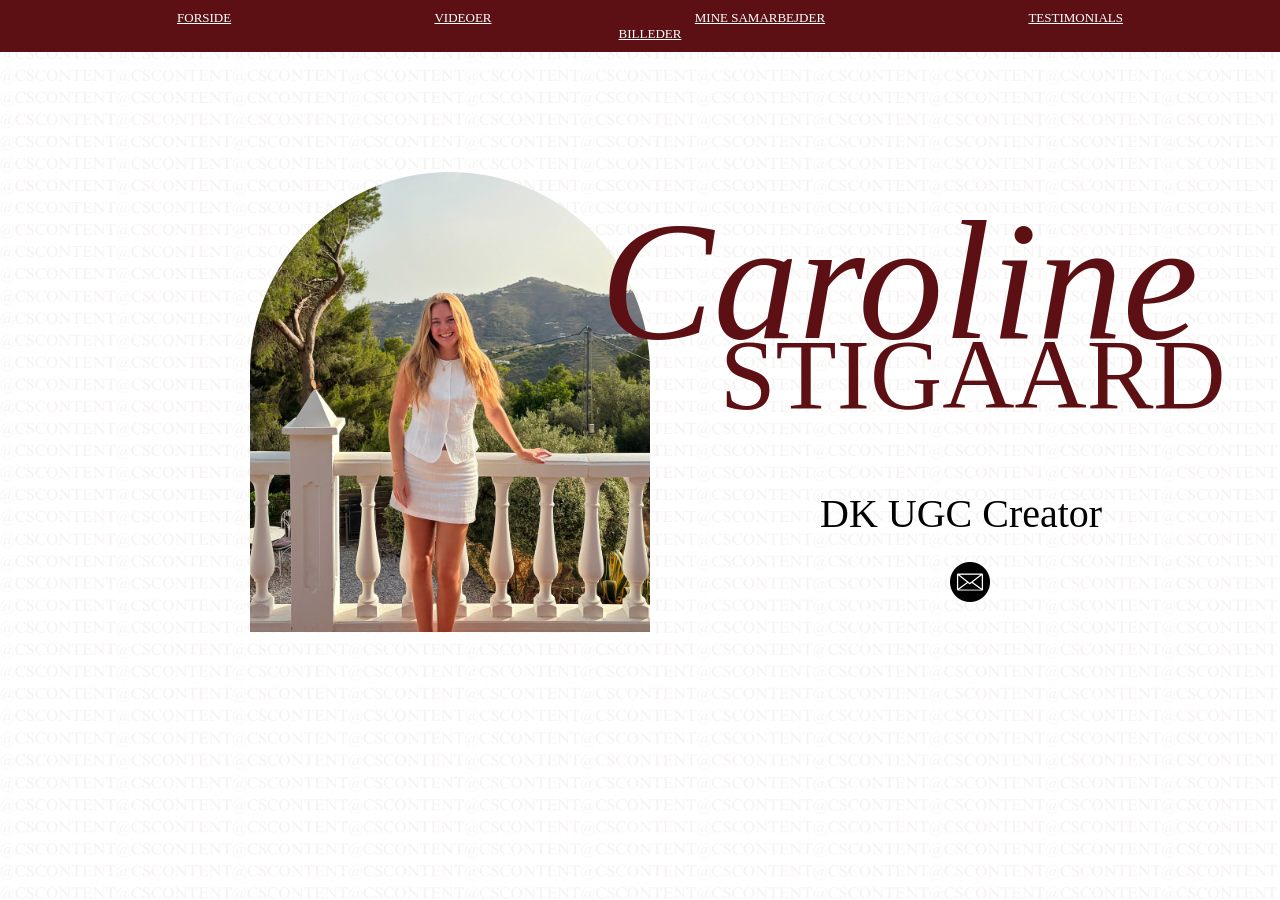
<file: index.html>
<!DOCTYPE html>
<html lang="en">
<head>
    <meta charset="UTF-8">
    <meta name="viewport" content="width=device-width, initial-scale=1.0">
    <title>Portfolio</title>  <!-- Titlen, der vises i browserens fane -->
    <link rel="stylesheet" href="style.css"> <!-- Jeg linker til mit CSS stylesheetet-->
</head>
<body> 

<!--Jeg opretter en uordnet liste og opretter de forskellige html-sider som listepunkter samt navngiver dem-->
    <ul>
        <li><a href="minHjemmeside.html">FORSIDE</a></li> <!-- <a> tagget betyder et link. Attributten href er referencen/filens adresse -->
        <li><a href="Videoer.html">VIDEOER</a></li>
        <li><a href="MineSamarbejder.html">MINE SAMARBEJDER</a></li>
        <li><a href="Testimonials.html">TESTIMONIALS</a></li>
        <li><a href="UGCbilleder.html">BILLEDER</a></li>
    </ul>

<!-- div (beholder) til hele forsiden. Klassen "forside" bruges til at style i CSS-->
<div class="forside"> 
<!-- Profilbilledet, hvor src er stien til billedfilen i mappen "fotos". width og height sætter størrelsen i pixels. Klassen "align center bruges til styling i CSS"-->
    <img id="forsidebillede" src="fotos/profilbillede.png"
        width="400px";
        height="460px"; 
        class="align-center"/> 

<!--div (beholder) til teksten ved siden af billedet-->
    <div class="tektst">
        <h1 class="fornavn">Caroline</h1>  <!-- Fornavn som hovedoverskrift (h1) med egen klasse, så det kan styles for sig -->
        <h1 class="efternavn">STIGAARD</h1> <!-- Efternavn som hovedoverskrift (h1) med egen klasse, så det kan styles for sig -->

    
        <p class="creator">DK UGC Creator</p> <!-- tag (p) der fortæller, hvad jeg er. Klassen "creator" bruges til styling -->
        <a id="mail" href="mailto:caroline@cscontent.dk"><img src="fotos/ikon_mail.png"></a> <!-- a tag pga. link med reference attributten href, "mailto:" åbner brugerens mailprogram med min mailadresse. Linket er et ikon (img), man klikker på. id="mail" bruges til at style det-->
</div>

<script>
// Finder billedet med id'et "forsidebillede" og gemmer det i en variabel
let forsidebillede = document.getElementById("forsidebillede");
forsidebillede.addEventListener("mouseover", function(){     // Når musen kommer ind over billedet, skiftes til et andet billede
    forsidebillede.src = "fotos/forsidebillede2.png";
});

forsidebillede.addEventListener("mouseout", function(){     // Når musen forlader billedet, skiftes tilbage til det oprindelige billede
    forsidebillede.src = "fotos/profilbillede.png";
});

</script>

</body>
</html>
</file>
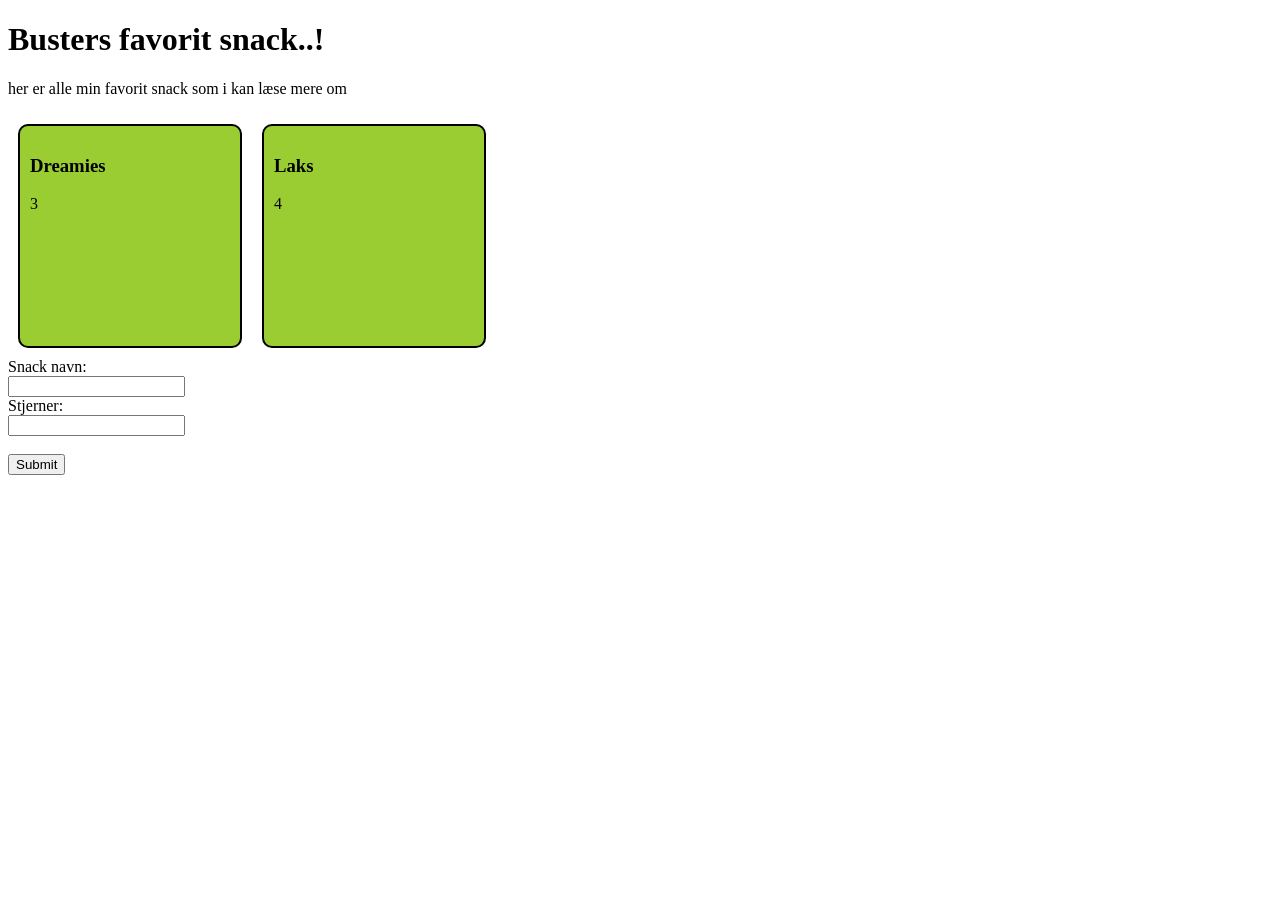
<file: programmeringsbog06.html>
﻿<!DOCTYPE html>
<html lang="en">

<head>
    <meta charset="UTF-8">
    <meta name="viewport" content="width=device-width, initial-scale=1.0">
    <title>InClass 06</title>
    <style>
        .hotpink {
            background-color: hotpink;
        }

        .sparkel {
            background-color: orange;
            border: 2px solid black;
            border-radius: 10px;
            padding: 20px;
        }

        .snack {
            display: inline-block;
            min-width: 200px;
            min-height: 200px;
            height: 200px;
            background-color: yellowgreen;
            border: 2px solid black;
            border-radius: 10px;
            margin: 10px;
            padding: 10px;
        }
    </style>
</head>

<body>

    <h1 id="overskrift">Busters favorit snack..!</h1>
    <p id="snakparagraf">her er alle min favorit snack som i kan læse mere om</p>

    <p id="feedback"></p>

    <div id="snackContainer">

    </div>

        <form id="snackform">
        Snack navn:<br>
        <input type="text" name="snackname"><br>
        Stjerner:<br>
        <input type="text" name="stjerner"><br><br>
        <input type="submit" value="Submit">
    </form>
    <!--
    her er en HTML kommentar
    -->

    <script>

        /// DEL 01
        let h1Element = document.getElementById("overskrift");
        let snakPElement = document.querySelector("#snakparagraf");

        //Anonym callback funktion
        h1Element.addEventListener("click", function () {
            snakPElement.classList.toggle("hotpink");
        });

        // Funktionserklæring
        function tilføjtekst() {
            snakPElement.innerText += ".";
        };

        // Navngiven funktion
        snakPElement.addEventListener("click", tilføjtekst);

        // Anonym pile funktion
        h1Element.addEventListener("mouseover", () => {
            h1Element.classList.add("sparkel");
        });

        h1Element.addEventListener("mouseout", function () {
            h1Element.classList.remove("sparkel");
        });

        // DEL 02

        let divSnackElement = document.getElementById("snackContainer");

        let snackList = [
            { navn: "Dreamies", stjerner: 3 },
            { navn: "Laks", stjerner: 4 }
        ]

        for (let snack of snackList) {
            let godSnackEle = document.createElement("div");
            godSnackEle.classList.add("snack");

            let h3Navn = document.createElement("h3");
            h3Navn.innerText = snack.navn;

            godSnackEle.appendChild(h3Navn);

            let textP = document.createElement("p");
            textP.innerText = snack.stjerner;

            godSnackEle.appendChild(textP);

            divSnackElement.appendChild(godSnackEle);

        }

        divSnackElement.addEventListener("click", function(eventObj){
            let pfeedback = document.getElementById("feedback");
            pfeedback.innerText = "Det element er triggede eventet: " + eventObj.target.tagName + " Det element der lytter " + eventObj.currentTarget.tagName;
            console.log(eventObj.target);
            console.log(eventObj.currentTarget);

            if(eventObj.target.tagName === "H3"){
                let parentElement = eventObj.target.parentElement;
                console.log("HJE ER EVENT")
                console.log(parentElement);
                parentElement.setAttribute("style", "background-color: hotpink");
                console.log(eventObj.clientX);
                console.log(eventObj.clientY);
                pfeedback.innerText += "\n clientY: " + eventObj.clientY +  " clientX: " + eventObj.clientX;
            }
        });


        //// Del 3

        let form = document.getElementById("snackform");

        form.addEventListener("submit", function(e){
            e.preventDefault();
            let snackNavn = this.elements["snackname"].value;
            let stjerne = this.elements["stjerner"].value;

            let snackObj = {
                navn: snackNavn, stjerne: stjerne
            }
            snackList.push(snackObj);


            let divSnackElem = document.createElement("div");
            divSnackElem.classList.add("snack");

            let h3Elem = document.createElement("h3");
            h3Elem.innerText = snackObj.navn;
            divSnackElem.appendChild(h3Elem);

            let pElm = document.createElement("p");
            pElm.innerText = "Favorit stjerner: " + snackObj.stjerne;

            divSnackElem.appendChild(h3Elem);
            divSnackElem.appendChild(pElm);
            divSnackElement.appendChild(divSnackElem);

            

            this.reset();
        })
    </script>
</body>

</html>
</file>
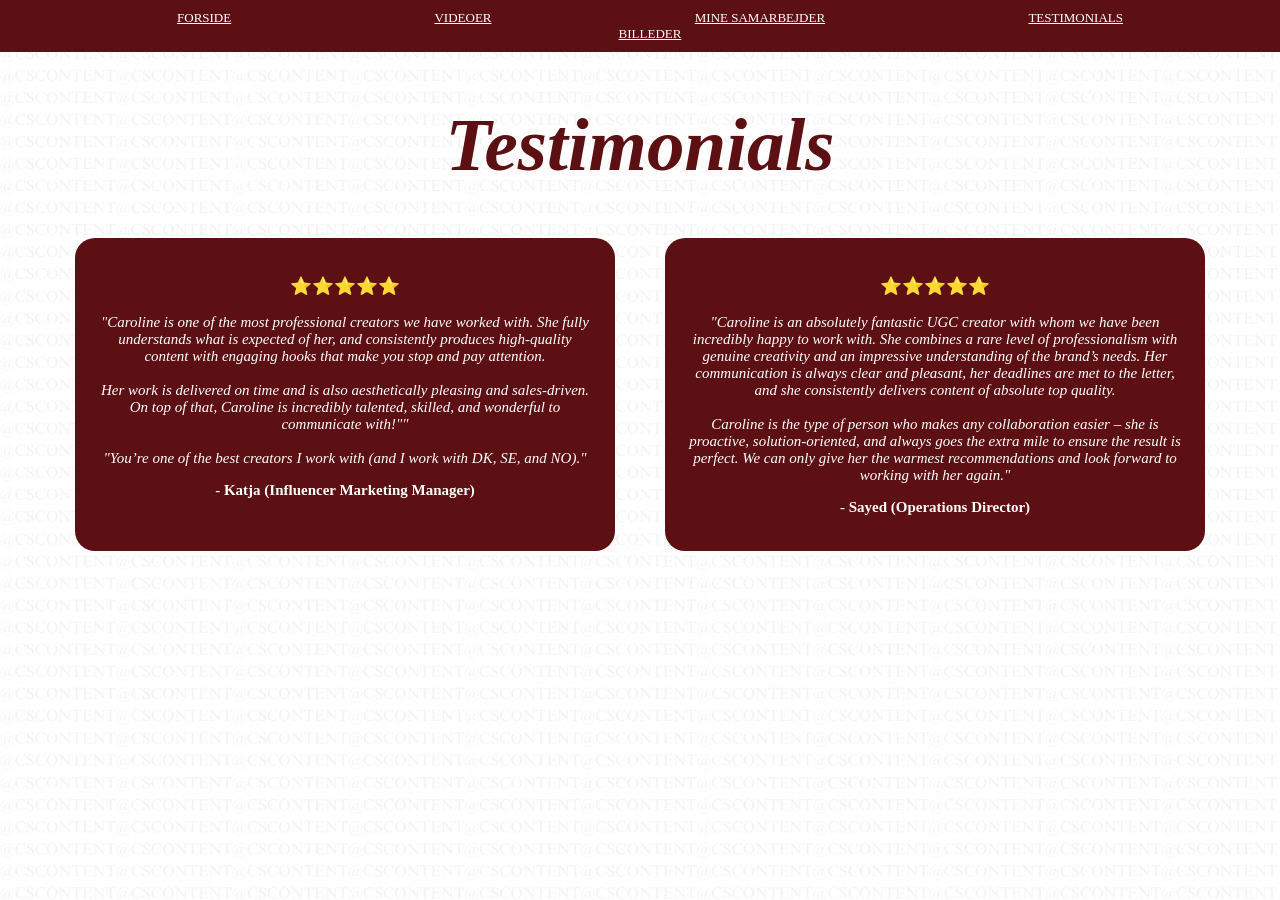
<file: Testimonials.html>
<!DOCTYPE html>
<html lang="en">

<head>
    <meta charset="UTF-8">
    <meta name="viewport" content="width=device-width, initial-scale=1.0">
    <title>Testimonials</title>
    <link rel="stylesheet" href="style.css"> <!-- Jeg linker til mit CSS stylesheetet-->

</head>

<body>
    <!--Jeg opretter en uordnet liste og opretter de forskellige html-sider som listepunkter samt navngiver dem-->
    <ul>
        <li><a href="minHjemmeside.html">FORSIDE</a></li> <!-- <a> tagget betyder et link. Attributten href er referencen/filens adresse -->
        <li><a href="Videoer.html">VIDEOER</a></li>
        <li><a href="MineSamarbejder.html">MINE SAMARBEJDER</a></li>
        <li><a href="Testimonials.html">TESTIMONIALS</a></li>
        <li><a href="UGCbilleder.html">BILLEDER</a></li>
    </ul>

    <!--jeg giver overskrifterne (alle h1) klassen "overskrift", så de kan styles ens i CSS-->
    <h1 class="overskrift">Testimonials</h1>

    <!-- Ydre div (beholder), der samler alle anmeldelserne/boksene, så de kan placeres og styles samlet i CSS. Layoutet af boksene-->
    <div class="feedback">

        <div class="boks">
            <!-- Første anmeldelse: (div) med klassen "boks", så anmeldelserne kan styles ens. Udseende af boksene-->
            <h3>⭐️⭐️⭐️⭐️⭐️</h3> <!--Stjernerne som overskrift (h3), så de fylder mere end teksten -->
            <p> <!-- paragraf tag med <em> tag som sætter citatet i kursiv -->
                <em>"Caroline is one of the most professional creators we have worked with. She fully understands what
                    is expected of her, and consistently produces high-quality content with engaging hooks that make you
                    stop and pay attention. <br><br> Her work is delivered on time and is also aesthetically pleasing
                    and sales-driven. On top of that, Caroline is incredibly talented, skilled, and wonderful to
                    communicate with!"" <br><br> "You’re one of the best creators I work with (and I work with DK, SE,
                    and NO)."</em>
            </p>
            <p class="navn">
                <!-- Afsenderens navn og jobtitel. Klassen "navn" bruges til styling, og <strong> tagget gør teksten fed -->
                <strong> - Katja (Influencer Marketing Manager)</strong>
            </p>
        </div>
        <!-- dette gentages til anden anmeldelse-->
        <div class="boks">
            <h3>⭐️⭐️⭐️⭐️⭐️</h3>
            <p>
                <em>"Caroline is an absolutely fantastic UGC creator with whom we have been incredibly happy to work
                    with. She combines a rare level of professionalism with genuine creativity and an impressive
                    understanding of the brand’s needs. Her communication is always clear and pleasant, her deadlines
                    are met to the letter, and she consistently delivers content of absolute top quality. <br><br>
                    Caroline is the type of person who makes any collaboration easier – she is proactive,
                    solution-oriented, and always goes the extra mile to ensure the result is perfect. We can only give
                    her the warmest recommendations and look forward to working with her again."</em>
            </p>
            <p class="navn">
                <strong> - Sayed (Operations Director)</strong>
            </p>
        </div>
    </div>
</body>

</html>
</file>
<file: style.css>
body {
    margin: 0;
    /* fjerner browserens standard-afstand rundt om hele siden */
    /* baggrundsbillede på hele siden */
    background-image: url("fotos/baggrund.png");
    /* stien til billedet */
    background-size: 100%;
}

/* styler menuen (listen) som en bordeaux bjælke på tværs af siden */
ul {
    background-color: #5c1013;
    text-align: center;
    /* centrerer menupunkterne */
    margin: 0;
    /* ingen ydre afstand, så bjælken rammer kanten */
    padding: 10px;
    width: 100%;
    /* bjælken fylder hele skærmens bredde */
    font-size: 13px;
}

/* når musen er over et listepunkt, bliver teksten federe */
li:hover {
    font-weight: bolder;
}

/* gør listepunkterne til en vandret menu i stedet for en lodret liste */
ul li {
    display: inline-block;
    /* punkterne ligger ved siden af hinanden */
    margin: 0 100px;
    /* 0 afstand opad/nedad, 100px til siderne */
}

/* gør linkteksten i menuen hvid (ellers bliver links blå) */
ul li a {
    color: white;
}

/* styler fornavnet "Caroline" (h1 med klassen "fornavn") */
.fornavn {
    font-size: 170px;
    /* størrelse */
    color: #5c1013;
    /* farve */
    font-style: italic;
    /* kursiv */
    font-family: "snell Roundhand";
    /* font */
    font-weight: 120;
    /* skrifttykkelse */
    position: absolute;
    /* placeres frit på siden, uafhængigt af andre elementer */
    left: 600px;
    top: 70px;
}

/* styler efternavnet "STIGAARD" (h1 med klassen "efternavn"), samme styling princip som fornavn*/
.efternavn {
    font-size: 100px;
    color: #5c1013;
    font-family: "Didot";
    position: absolute;
    font-weight: 120;
    left: 720px;
    top: 250px;
}

/* styler teksten "DK UGC Creator" (p), samme styling princip som fornavn */
.creator {
    font-size: 40px;
    color: black;
    font-family: "Didot";
    position: absolute;
    font-weight: 120;
    left: 820px;
    top: 450px;
}

/* fælles stil til alle h1-overskrifter på undersiderne (da de har klassen "overskrift") */
.overskrift {
    font-size: 75px;
    color: #5c1013;
    text-align: center;
    font-style: italic;
    font-family: "snell Roundhand";
    margin-bottom: 15px;
    /* centrerer overskriften */
}

/* div: alle testimonials med klassen feedback styles ift hinanden */
.feedback {
    display: flex;
    /* gør boksene til en række */
    justify-content: center;
    /* centrerer boksene vandret */
    gap: 50px;
    /* afstand mellem boksene */
    margin-top: 50px;
}

/* udseendet på hver enkelt testimonial-boks*/
.boks {
    width: 500px;
    background-color: #5c1013;
    color: white;
    /* hvid tekst på bordeaux baggrund */
    padding: 20px;
    /* luft inde i boksen */
    border-radius: 20px;
    /* runde hjørner */
    text-align: center;
    font-size: 15px;
}

/* når musen er over en boks skfiter cursoren, samt boksen den vokser lidt  og får en skygge */
.boks:hover,
.brand:hover {
    transform: scale(1.05);
    /* forstørrer til 105% */
    cursor: pointer;
    /* musen bliver til en hånd */
    box-shadow: 4px 5px rgba(0, 0, 0, 0.3);
    /* skygge (x og y (4px og 5 px) er skyggens placering i forhold til elementet, og farven er sort (derfor 0,0,0) med 30% gennemsigtighed) */
}

/* profilbilledet på forsiden (img med klassen "align-center") */
img.align-center {
    display: block;
    /* nødvendigt for at margin virker til centrering */
    margin: 120px;
    margin-left: 250px;
    /* overskriver venstre margin fra linjen over */
    border-top-left-radius: 250px;
    /* runder kun de to øverste hjørner, så det bliver en bue */
    border-top-right-radius: 250px;
    /* runder kun de to øverste hjørner, så det bliver en bue */
}

/* billedgalleri: et grid med 4 kolonner */
.galleri {
    display: grid;
    grid-template-columns: repeat(4, 1fr);
    /* 4 lige brede kolonner */
    width: 75%;
    /* galleriet fylder 75% af skærmens bredde */
    margin: 50px auto;
    /* auto til siderne centrerer det */
    gap: 25px;
    /* afstand mellem billederne */
}

/* alle billeder inde i galleriet */
.galleri img {
    width: 105%;
    height: 350px;
    position: relative;
    margin: 10px;
    transition: transform 0.5s ease;
    /* gør forstørrelsen blød over 0,5 sekund */
}

/* når musen er over et billede i galleriet skfiter cursoren, samt boksen den vokser lidt */
.galleri :hover {
    cursor: pointer;
    transform: scale(1.1);
}

/* mail-ikonet på forsiden (id="mail"), flyttes op ved siden af teksten */
#mail img {
    width: 40px;
    height: auto;
    /* højden følger bredden, så ikonet ikke forvrænges */
    display: block;
    margin-left: 950px;
    margin-top: -190px;
    /* negativ margin trækker ikonet opad */
}

/* containeren hvor JavaScript indsætter brand-boksene: et grid med 5 kolonner */
#samarbejder {
    display: grid;
    grid-template-columns: repeat(5, 1fr);
    /* laver 5 kolonner, der er spredt ligeligt ud på siden */
    gap: 20px;
    padding: 20px;
}

/* hver brandboks styles (laves af JavaScript) */
.brand {
    padding: 20px;
    border-radius: 15px;
    text-align: center;
    background-color: #5c1013;
}

/* logoet i brandboksen */
.brand img {
    width: 110px;
    /*når width og height er ens, bliver billedet kvadratisk, som er bedst til cirklen */
    height: 110px;
    border-radius: 50%;
    /*runder hjørnerne så meget det bliver en cirkel*/
    margin: 0 auto 15px auto;
    /* top 0, højre auto, bund 15px, venstre auto (auto på siderne centrerer) */
    display: block;
}

/* brandets navn (h3): lille afstand og hvid tekst */
.brand h3 {
    margin: 8px 0;
    color: white;
}

/* teksterne (p) i brandboksene: content og dato styles */
.brand p {
    margin: 4px 0;
    color: white;
}

/* datoerne (p med klassen "Dato"): lidt luft over, kursiv og mindre skrift */
.brand.Dato {
    padding-top: 15px;
    font-style: italic;
    font-size: smaller;
}

/* Selve videogalleriet */
.videoGalleri {
    display: grid;
    grid-template-columns: repeat(5, 1fr);
    gap: 20px;
    padding: 40px;
    margin-top: -10px;
}

/* designer videoerne i videogalleriet */
.videoGalleri video {
    width: 300px;
    max-width: 100%;
    height: auto;
    border-radius: 12px;
}

/* Selve overlayet: dækker hele skærmen bag det store billede */
.lightbox {
    position: fixed;
    /* Låst til skærmen, også hvis man scroller */
    top: 0;
    left: 0;
    width: 100%;
    /* Fylder hele bredden */
    height: 100%;
    /* Fylder hele højden */
    background-color: rgba(0, 0, 0, 0.8);
    /* Sort baggrund, 80% uigennemsigtig */
    display: flex;
    justify-content: center;
    /* Centrerer vandret */
    align-items: center;
    /* Centrerer lodret */
}

/* Billedet inde i lightboxen */
.lightbox img {
    max-width: 90%;
    /* Aldrig bredere end 90% af skærmen */
    max-height: 90%;
    /* Aldrig højere end 90% af skærmen */
}

.knapper{
    display: flex;
    margin-left: 30px;
    position: relative;
}
.knapper img{
    width: 80px;
    padding: 5px;
}

.knapper img:hover{
    transform: scale(1.1);
    cursor: pointer
}

.mappe{
    text-align: center;
    margin-bottom: 2px;
}

.mappe p{
    margin: 8px 0 0 0;
    color: #5c1013;
    font-weight: bold;
    margin-top: 0px;
    margin-right: 5px;
}
</file>
